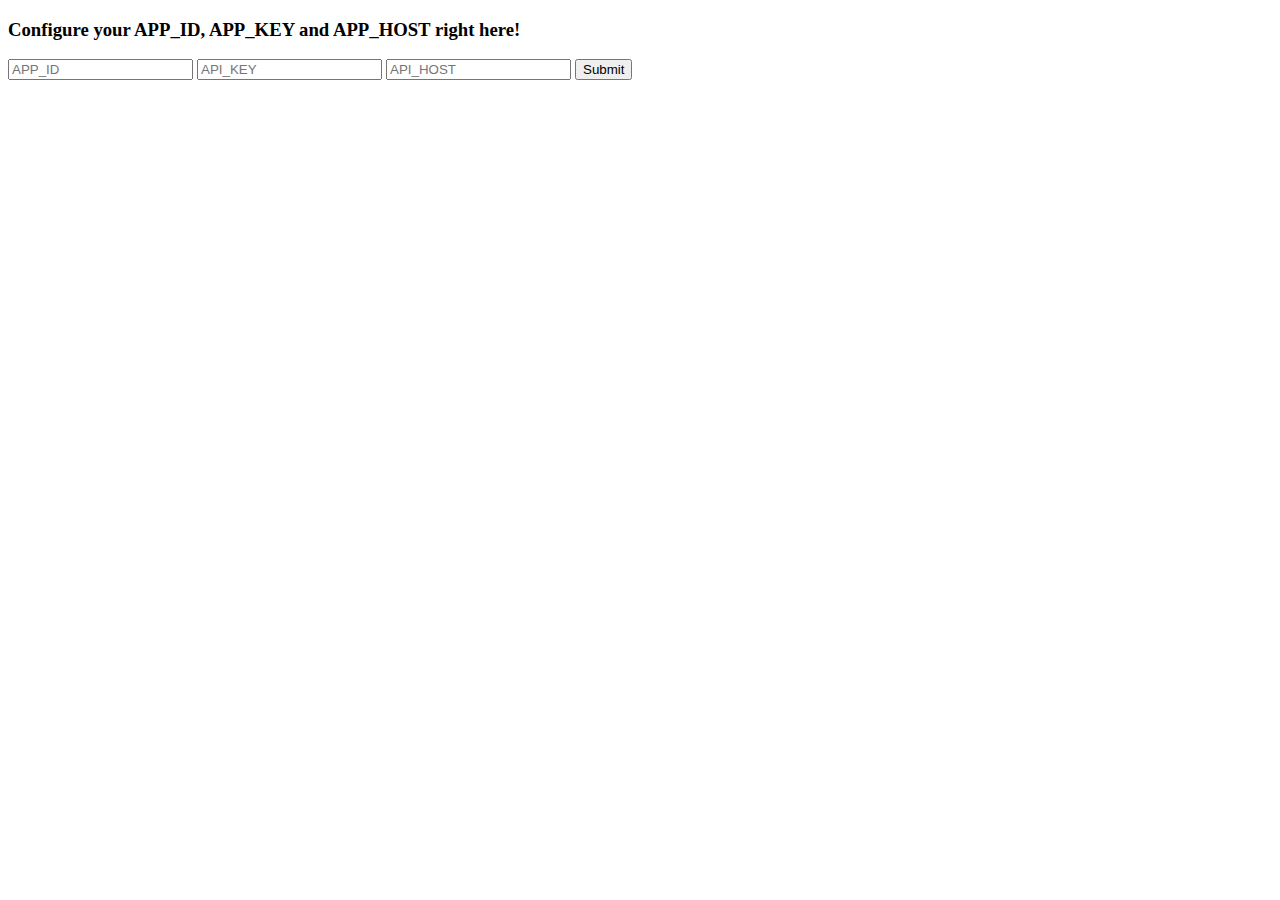
<file: config.html>
<!DOCTYPE html>
<html lang="en">
<head>
  <meta charset="UTF-8">
  <title>Document</title>
</head>
<body>
  <h3>Configure your APP_ID, APP_KEY and APP_HOST right here!</h1>
  <form>
    <input type="text" name="APP_ID" placeholder="APP_ID">
    <input type="text" name="API_KEY" placeholder="API_KEY">
    <input type="text" name="API_HOST" placeholder="API_HOST">
    <input type="submit">
  </form>
  <br>
  <script>
    var form = document.querySelector("form");
    var appId = document.querySelector("input[name='APP_ID']");
    var apiKey = document.querySelector("input[name='API_KEY']");
    var apiHost = document.querySelector("input[name='API_HOST']");
    form.addEventListener("submit", function(e){
      e.preventDefault();
      localStorage.setItem("APP_ID", appId.value)
      localStorage.setItem("API_KEY", apiKey.value)
      localStorage.setItem("API_HOST", apiHost.value)
    })
    var APP_ID = localStorage.getItem("APP_ID")
    var API_KEY = localStorage.getItem("API_KEY")
    var API_HOST = localStorage.getItem("API_HOST")
    if(APP_ID){
      appId.value = APP_ID
    }
    if(API_KEY){
      apiKey.value = API_KEY
    }
    if(API_HOST){
      apiHost.value = API_HOST
    }
  </script>
</body>
</html>
</file>
